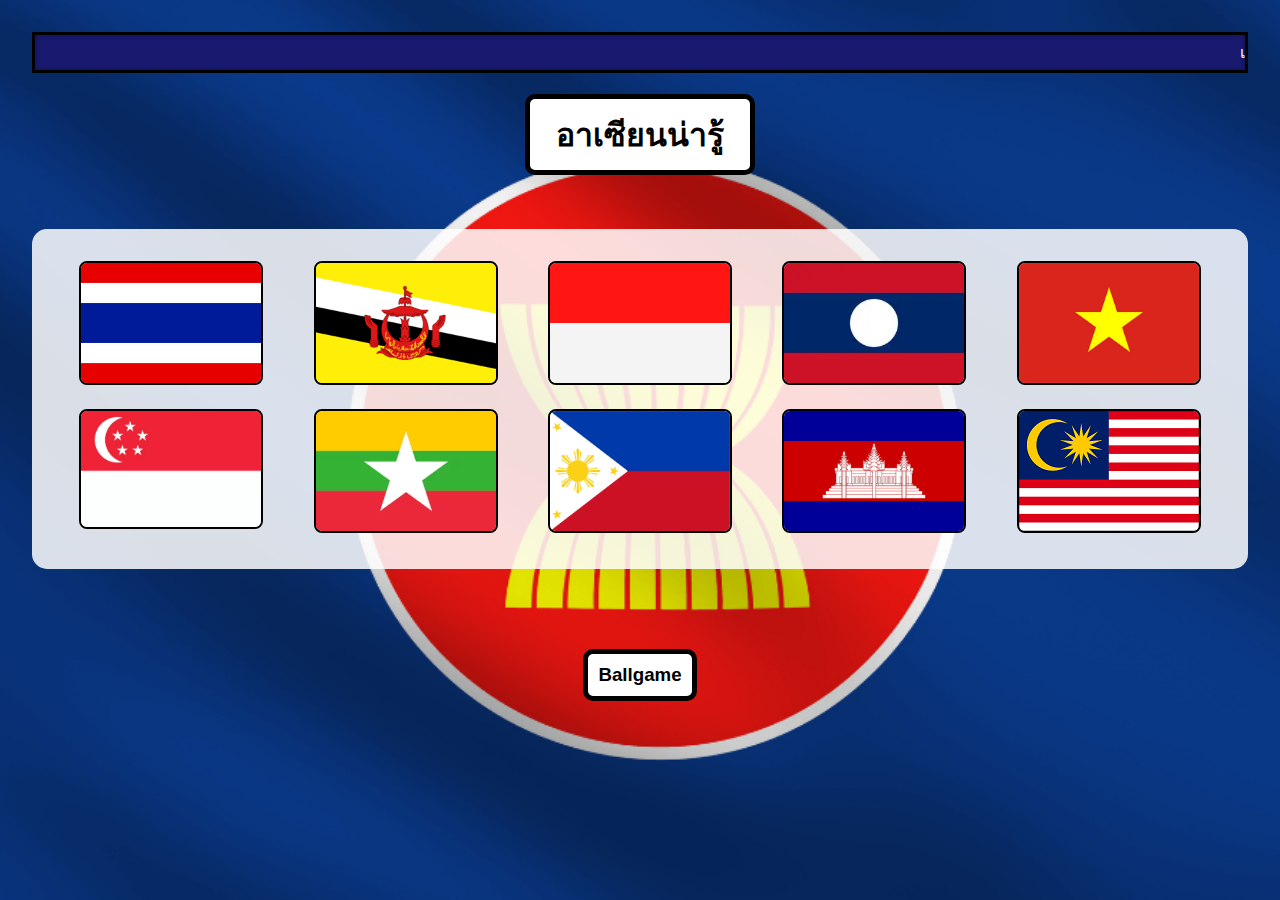
<file: index.html>
<!DOCTYPE html>
<html lang="th">
<head>
  <meta charset="UTF-8" />
  <meta name="viewport" content="width=device-width, initial-scale=1.0" />
  <title>อาเซียนน่ารู้</title>
  <link rel="stylesheet" href="style.css" />
</head>
<body>
  <div class="marquee">
    <span>เรื่องน่ารู้ของประเทศต่างๆ ในอาเซียน 🇹🇭🇸🇬🇻🇳🇵🇭🇲🇾🇲🇲🇰🇭🇱🇦🇧🇳🇮🇩</span>
  </div>
  <h1 id="hover-text">อาเซียนน่ารู้</h1>
  <div class="container">
    <div class="grid">
      <a href="ASEAN/Thailand.html"><img src="img/Thailand.webp" alt="Thailand" /></a>
      <a href="ASEAN/Brunei.html"><img src="img/Brunei.png" alt="Brunei" /></a>
      <a href="ASEAN/Indonesia.html"><img src="img/indo.jpg" alt="Indonesia" /></a>
      <a href="ASEAN/Laos.html"><img src="img/Laos.webp" alt="Laos" /></a>
      <a href="ASEAN/Vietnam.html"><img src="img/Vietnam.png" alt="Vietnam" /></a>
      <a href="ASEAN/Singapore.html"><img src="img/singa.webp" alt="Singapore" /></a>
      <a href="ASEAN/Myanmar.html"><img src="img/Myanmar.webp" alt="Myanmar" /></a>
      <a href="ASEAN/Philippines.html"><img src="img/Philippines.webp" alt="Philippines" /></a>
      <a href="ASEAN/Cambodia.html"><img src="img/Cambodia.jpg" alt="Cambodia" /></a>
      <a href="ASEAN/Malaysia.html"><img src="img/Malaysia.gif" alt="Malaysia" /></a>
    </div>
  </div>
  <a href="PerBall.html"><h3 id="game-project">Ballgame</h3></a>
  <script src="asean.js"></script>
</body>
</html>
</file>
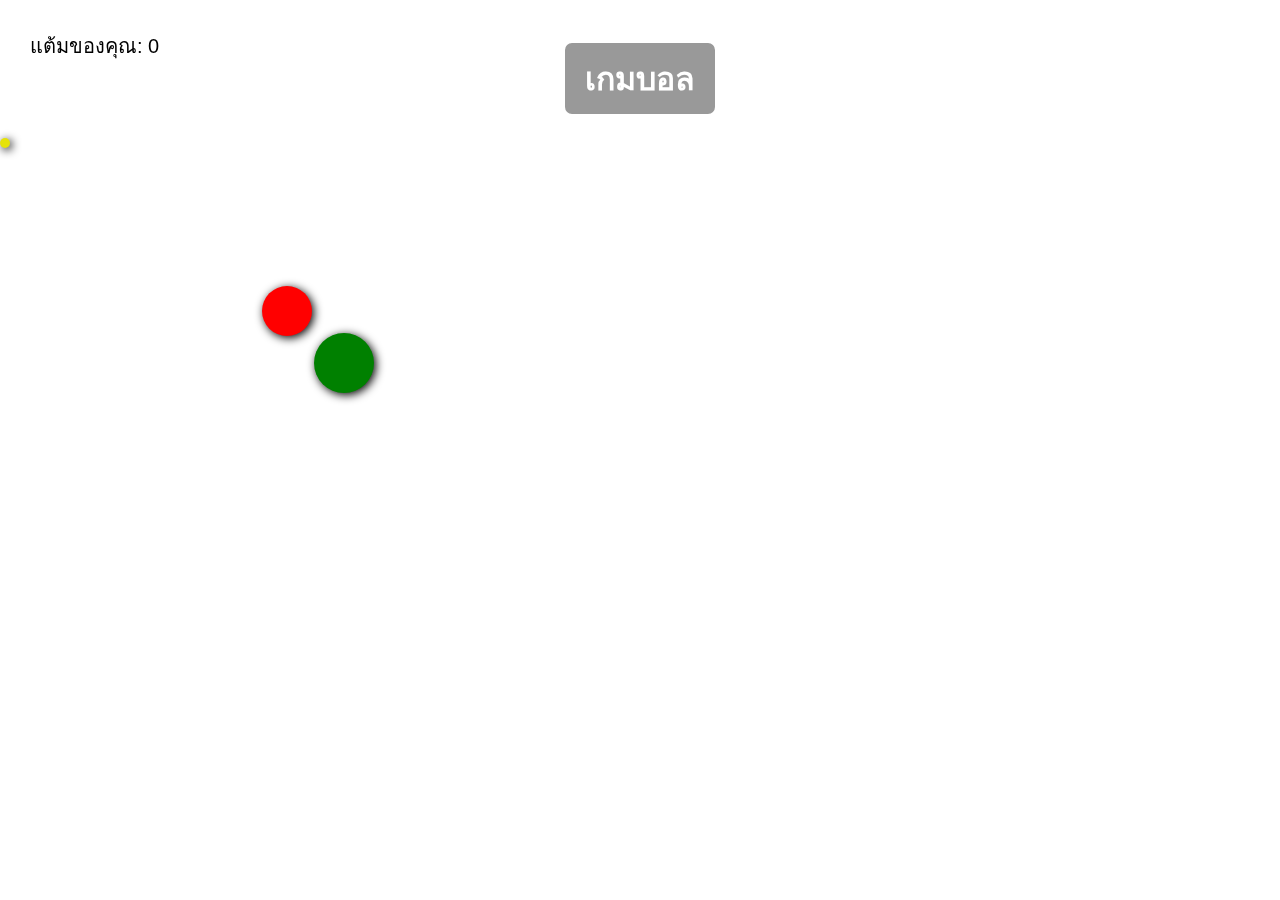
<file: PerBall.html>
<!DOCTYPE html>
<html lang="th">
<head>
  <meta charset="UTF-8" />
  <meta name="viewport" content="width=device-width, initial-scale=1.0">
  <title>เกมบอล</title>

  <link rel="stylesheet" href="../Css/good.css">
</head>
<body>
  <div style="text-align: center;">
  <h1 class="goodgame">เกมบอล</h1>
  </div>
  <div id="score">แต้มของคุณ: 0</div>
  <div id="ball"></div>
  <div id="evil-ball"></div>
  <div id="gold-ball"></div>
  <div id="good"></div>

<script>
  window.onload = function () {
    const ball = document.getElementById("ball");
    const evilBall = document.getElementById("evil-ball");
    const goldBall = document.getElementById("gold-ball");
    const scoreText = document.getElementById("score");

    let score = parseInt(localStorage.getItem("ballGameScore"));
    if (isNaN(score)) score = 0;
    scoreText.textContent = "แต้มของคุณ: " + score;

    function moveBall() {
      const x = Math.random() * (window.innerWidth - ball.offsetWidth);
      const y = Math.random() * (window.innerHeight - ball.offsetHeight);
      ball.style.left = x + "px";
      ball.style.top = y + "px";

      moveEvilBall(x, y);
    }

    function moveEvilBall(baseX, baseY) {
      const offsetX = (Math.random() * 160) - 80;
      const offsetY = (Math.random() * 160) - 80;
      const x = Math.min(Math.max(baseX + offsetX, 0), window.innerWidth - evilBall.offsetWidth);
      const y = Math.min(Math.max(baseY + offsetY, 0), window.innerHeight - evilBall.offsetHeight);
      evilBall.style.left = x + "px";
      evilBall.style.top = y + "px";
    }

    function moveGoldBall() {
      const x = Math.random() * (window.innerWidth - goldBall.offsetWidth);
      const y = Math.random() * (window.innerHeight - goldBall.offsetHeight);
      goldBall.style.left = x + "px";
      goldBall.style.top = y + "px";
    }

    ball.addEventListener("click", () => {
      score++;
      scoreText.textContent = "แต้มของคุณ: " + score;
      localStorage.setItem("ballGameScore", score);
      moveBall();
    });

    evilBall.addEventListener("click", () => {
      score -= 2;
      if (score < 0) score = 0;
      scoreText.textContent = "แต้มของคุณ: " + score;
      localStorage.setItem("ballGameScore", score);
      moveBall();
    });

    goldBall.addEventListener("click", () => {
      score += 10;
      scoreText.textContent = "แต้มของคุณ: " + score;
      localStorage.setItem("ballGameScore", score);
      goldBall.style.display = "none"; // หายไปเมื่อโดนคลิก
    });

    // ⏱ แสดงบอลทองคำทุก 20 วิ และหายไปใน 5 วิ
    setInterval(() => {
      moveGoldBall();
      goldBall.style.display = "block";

      // ความเร็ว 2 เท่า → เคลื่อนไหวเร็วขึ้นทุก 1000ms
      const goldMoveInterval = setInterval(() => {
        moveGoldBall();
      }, 1000);

      // หายไปใน 5 วินาที
      setTimeout(() => {
        goldBall.style.display = "none";
        clearInterval(goldMoveInterval);
      }, 5000);
    }, 20000);

    moveBall();
    setInterval(moveBall, 1000);
  };
</script>
</body>
</html>
</file>
<file: style.css>
body {
    background-image: url("img/ASEAN.webp");
    background-repeat: no-repeat;
    background-size: cover;
    background-attachment: fixed;
    background-position: center;
    font-family: sans-serif;
    margin: 0;
    padding: 2rem;
    text-align: center;
}

/* ส่วนหัว */
h1 {
    display: inline-block;
    color: black;
    background-color: white;
    width: 200px;
    border: 5px solid black;
    padding: 10px;
    border-radius: 10px;
    transition: .6s;
}
h1:hover {
    color: rgb(255, 255, 255);
    background-color: rgb(0, 0, 0);
    transform: scale(1.2);
}
h3 {
    display: inline-block;
    color: black;
    background-color: white;
    width: auto;
    border: 5px solid black;
    padding: 10px;
    border-radius: 10px;
    margin-top: 80px;
    transition: .6s;
}
h3:hover {
    color:white;
    background-color: black;
    transform: scale(1.2);
}

/* กล่องห่อทั้งหมด */
.container {
    background: rgba(255, 255, 255, 0.85); /* พื้นหลังจาง */
    padding: 2rem;
    border-radius: 15px;
    margin-top: 2rem;
    max-width: 1200px;
    margin-left: auto;
    margin-right: auto;
}

/* ล็อกเป็น 5 คอลัมน์ */
.grid {
    display: grid;
    grid-template-columns: repeat(5, 1fr);
    gap: 20px;
    justify-items: center;
}

/* รูปธง */
.grid img {
    width: 100%;
    max-width: 180px;
    height: auto;
    object-fit: cover;
    border: 2px solid black;
    border-radius: 8px;
    transition: transform 0.3s ease;
}

.grid img:hover {
    transform: scale(1.40);
}

/* ปรับสำหรับหน้าจอมือถือ */
@media (max-width: 768px) {
  .grid {
    grid-template-columns: repeat(2, 1fr); /* 2 คอลัมน์ในมือถือ */
  }
}

@media (max-width: 480px) {
  .grid {
    grid-template-columns: 1fr; /* แถวเดียวในมือถือจอเล็ก */
  }
}
.marquee {
    background-color: midnightblue;
    color: white;
    border: black solid;
    padding: 5px;
    white-space: nowrap;
    overflow: hidden;
    box-shadow: inset 0 0 5px rgba(0,0,0,0.3);
}
.marquee span {
    display: inline-block;
    padding-left: 100%;
    animation: scroll-left 12s linear infinite;
}
@keyframes scroll-left {
    0% { transform: translateX(0); }
    100% { transform: translateX(-100%); }
}
</file>
<file: Css/good.css>
body {
      text-align: center;
      font-family: sans-serif;
      margin: 0;
      overflow: hidden;
      position: relative;
      height: 100vh;
    }

    #score {
      position: fixed;
      top: 20px;
      left: 20px;
      font-size: 20px;
      background: rgba(255, 255, 255, 0.8);
      padding: 10px;
      border-radius: 8px;
      z-index: 999;
    }

    #ball, #evil-ball, #gold-ball {
      width: 60px;
      height: 60px;
      border-radius: 50%;
      position: absolute;
      cursor: pointer;
      box-shadow: 2px 2px 10px #333;
      transition: left 0.4s ease, top 0.4s ease;
    }

    #ball {
      background-color: green;
      box-shadow: 2px 2px 10px black;
    }

    #evil-ball {
      background-color: red;
      width: 50px;
      height: 50px;
      box-shadow: 2px 2px 10px #000;
    }
    #gold-ball {
      background-color: rgb(229, 226, 9);
      width: 10px;
      height: 10px;
      box-shadow: 2px 2px 10px #000;
    }

    h1 {
      text-align: center;
      margin-top: 40px;
    }
    #good {
        position: fixed;
        top: 0;
        left: 0;
        height: 100vh;
        width: 100vw;
        background-size: cover;
        background-position: center;
        background-repeat: no-repeat;
        animation: slider 30s linear infinite;
        z-index: -1;
    }
    @keyframes slider {
        0%{background-image: url(../img/good1_imresizer.png);}
        25%{background-image: url(../img/good2_imresizer.png);}
        50%{background-image: url(../img/good3_imresizer.png);}
        75%{background-image: url(../img/good4_imresizer.png);}
        100%{background-image: url(../img/good5_imresizer.png);}
    }
    .goodgame {
        display: inline-block;
        padding: 10px 20px;
        border: 3px solid white;
        border-radius: 10px;
        background-color: rgba(0, 0, 0, 0.4);
        color: white;
        font-weight: bold;
        text-align: center;
        margin-top: 40px;
    }
</file>
